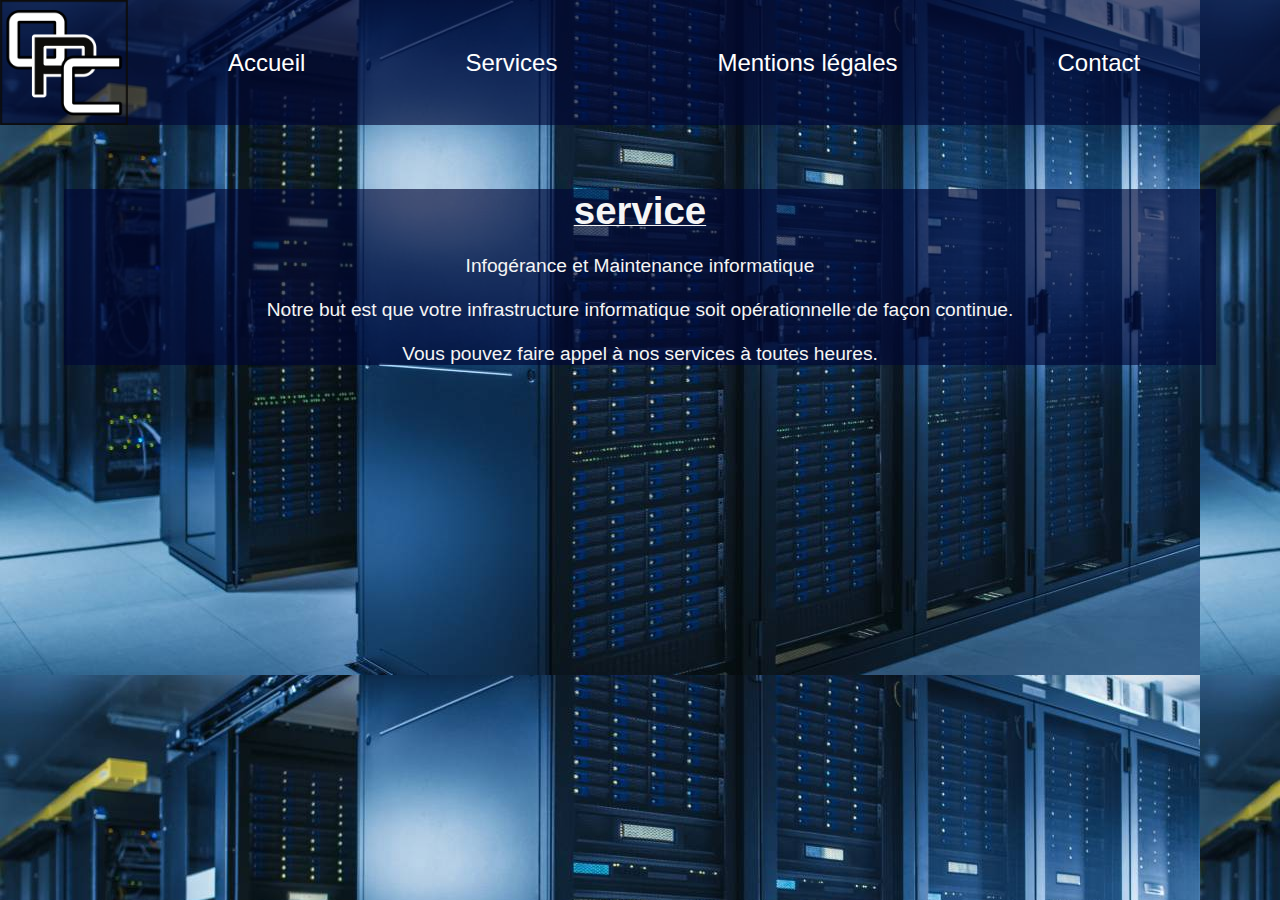
<file: index.html>
<html>
    <head>
        <link rel="stylesheet" href="style.css" type="text/css">
    </head>
        <body>
        <div class="nav-bar"> 
            <a href="index.html" class="OPC" ><img src=OPC.png class="OPC"></a>
            <a href="index.html" class="nav-item first">Accueil</a>
            <a href="Service.html" class="nav-item">Services</a>
            <a href="mentions.html" class="nav-item">Mentions légales</a>
            <a href="contact.html" class="nav-item">Contact</a>
        </div>
        <div class="contenaire">
            <h1>service</h1><br>
            <p2>Infogérance et Maintenance informatique</p2><br>
            <br><p3>Notre but est que votre infrastructure informatique soit opérationnelle de façon continue.</p3><br>
            <br><p4>Vous pouvez faire appel à nos services à toutes heures.</p4>
        </div>
</file>
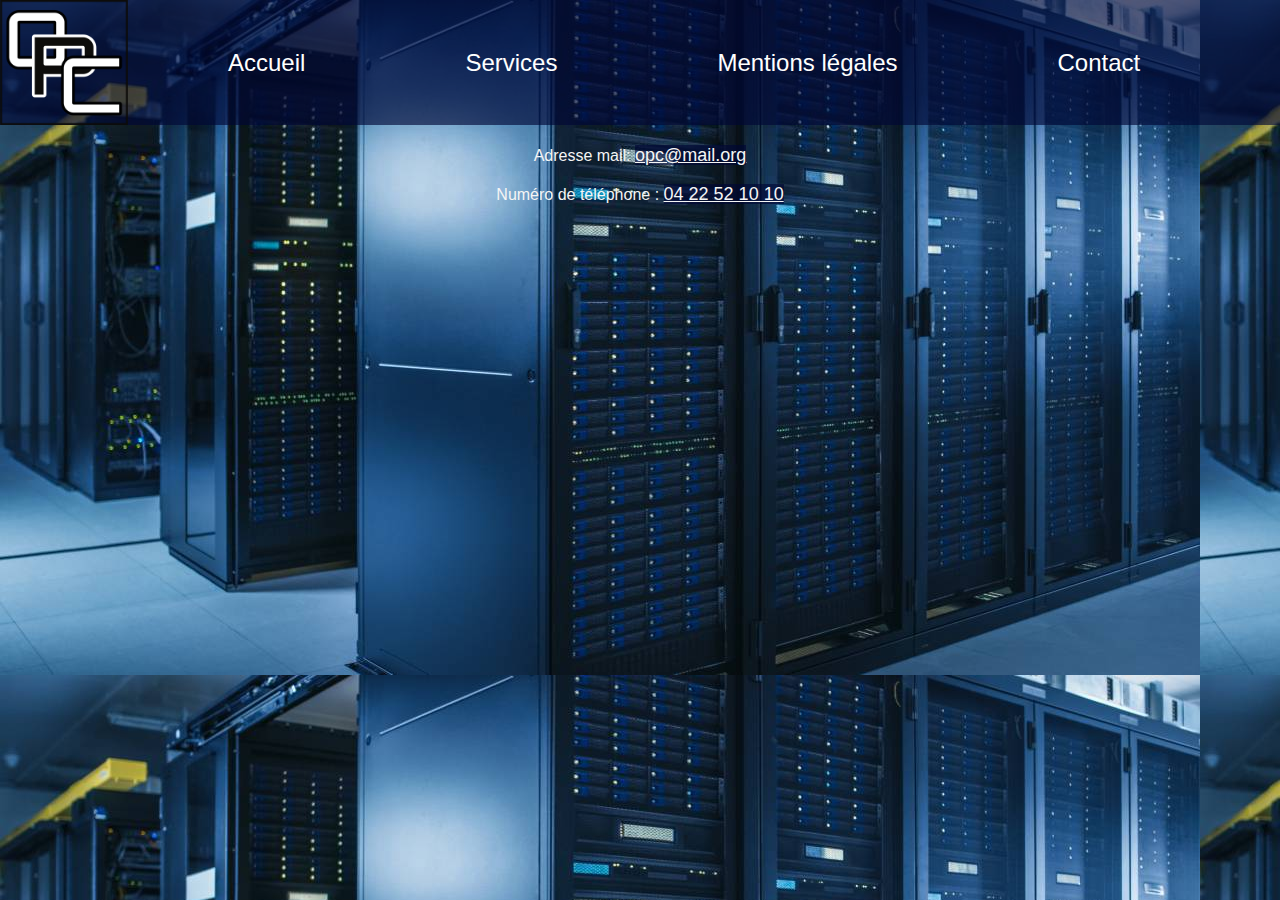
<file: contact.html>
<html>
    <head>
        <link rel="stylesheet" href="style.css" type="text/css">
    </head>
        <body>
        <div class="nav-bar"> 
 
            <a href="index.html" class="OPC" ><img src=OPC.png class="OPC"></a>
            <a href="index.html" class="nav-item first">Accueil</a>
            <a href="Service.html" class="nav-item">Services</a>
            <a href="mentions.html" class="nav-item">Mentions légales</a>
            <a href="contact.html" class="nav-item">Contact</a>
            </div>
            <div class="content">
            <p>Adresse mail: <a href="mailto:opc@mail.org">opc@mail.org</a></p><br>
            <p>Numéro de téléphone : <a href="tel:0422521010">04 22 52 10 10</a></p>
            </div>
</file>
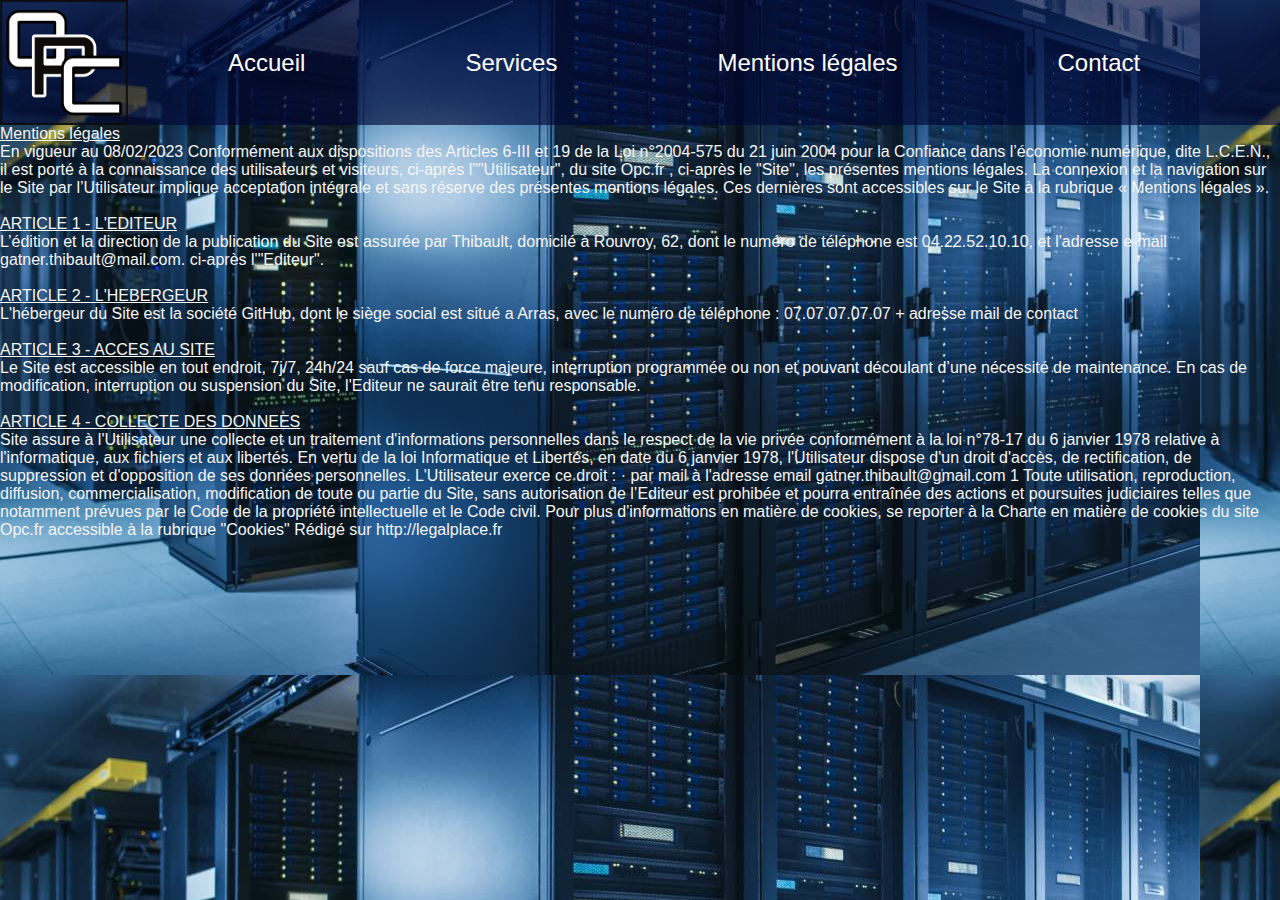
<file: Mentions légales.html>
<html>
    <head>
        <link rel="stylesheet" href="style.css" type="text/css">
    </head>
        <body>
        <div class="nav-bar"> 

            <a href="index.html" class="OPC" ><img src=OPC.png class="OPC"></a>
            <a href="index.html" class="nav-item first">Accueil</a>
            <a href="Service.html" class="nav-item">Services</a>
            <a href="Mentions légales.html" class="nav-item">Mentions légales</a>
            <a href="contact.html" class="nav-item">Contact</a>
        </div>
            <div class="letextelegal">
            <h>Mentions légales</h><br>
 <p> En vigueur au 08/02/2023
Conformément aux dispositions des Articles 6-III et 19 de la Loi n°2004-575 du 21 juin 2004 pour la
Confiance dans l’économie numérique, dite L.C.E.N., il est porté à la connaissance des utilisateurs et
visiteurs, ci-après l""Utilisateur", du site Opc.fr , ci-après le "Site", les présentes mentions légales.
La connexion et la navigation sur le Site par l’Utilisateur implique acceptation intégrale et sans réserve
des présentes mentions légales.
Ces dernières sont accessibles sur le Site à la rubrique « Mentions légales ».</p><br>

<h>ARTICLE 1 - L'EDITEUR</h><br>
 <p>L’édition et la direction de la publication du Site est assurée par Thibault, domicilé à Rouvroy, 62, dont le numéro de téléphone est 04.22.52.10.10, et l'adresse e-mail
gatner.thibault@mail.com.
ci-après l'"Editeur".</p><br>

<h>ARTICLE 2 - L'HEBERGEUR</h><br>
<p>L'hébergeur du Site est la société GitHub, dont le siège social est situé a Arras, avec
le numéro de téléphone : 07.07.07.07.07 + adresse mail de contact</p><br>

<h>ARTICLE 3 - ACCES AU SITE</h><br>
<p>Le Site est accessible en tout endroit, 7j/7, 24h/24 sauf cas de force majeure, interruption
programmée ou non et pouvant découlant d’une nécessité de maintenance.
En cas de modification, interruption ou suspension du Site, l'Editeur ne saurait être tenu responsable.</p><br>

<h>ARTICLE 4 - COLLECTE DES DONNEES</h><br>
<p> Site assure à l'Utilisateur une collecte et un traitement d'informations personnelles dans le respect
de la vie privée conformément à la loi n°78-17 du 6 janvier 1978 relative à l'informatique, aux fichiers
et aux libertés.
En vertu de la loi Informatique et Libertés, en date du 6 janvier 1978, l'Utilisateur dispose d'un droit
d'accès, de rectification, de suppression et d'opposition de ses données personnelles. L'Utilisateur
exerce ce droit :
· par mail à l'adresse email gatner.thibault@gmail.com
1
Toute utilisation, reproduction, diffusion, commercialisation, modification de toute ou partie du Site,
sans autorisation de l’Editeur est prohibée et pourra entraînée des actions et poursuites judiciaires
telles que notamment prévues par le Code de la propriété intellectuelle et le Code civil.
Pour plus d'informations en matière de cookies, se reporter à la Charte en matière de cookies du site
Opc.fr accessible à la rubrique "Cookies"
Rédigé sur http://legalplace.fr</p>
    </div>
        
        </body>
</html>
</file>
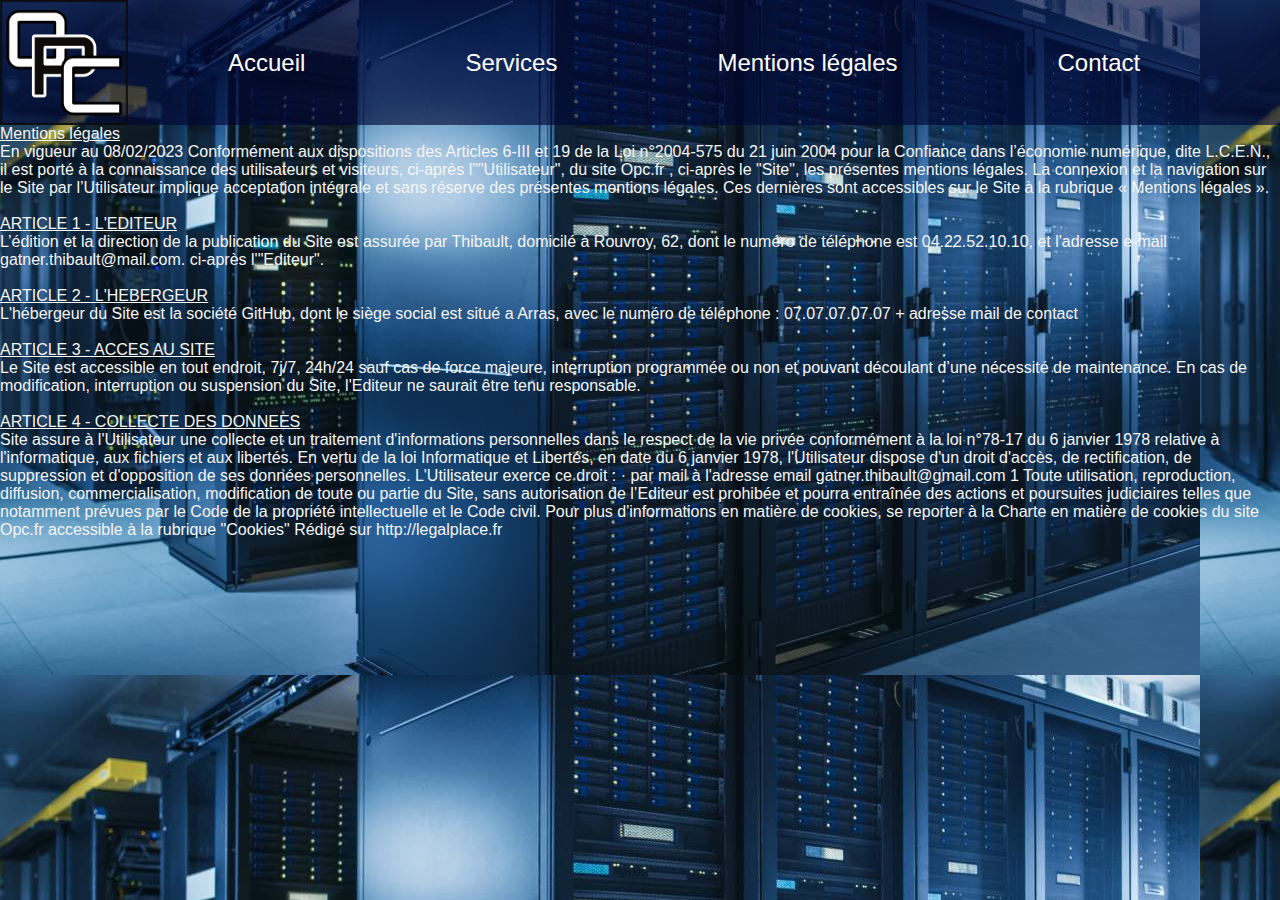
<file: mentions.html>
<html>
    <head>
        <link rel="stylesheet" href="style.css" type="text/css">
    </head>
        <body>
        <div class="nav-bar"> 

            <a href="index.html" class="OPC" ><img src=OPC.png class="OPC"></a>
            <a href="index.html" class="nav-item first">Accueil</a>
            <a href="Service.html" class="nav-item">Services</a>
            <a href="mentions.html" class="nav-item">Mentions légales</a>
            <a href="contact.html" class="nav-item">Contact</a>
        </div>
            <div class="letextelegal">
            <h>Mentions légales</h><br>
 <p> En vigueur au 08/02/2023
Conformément aux dispositions des Articles 6-III et 19 de la Loi n°2004-575 du 21 juin 2004 pour la
Confiance dans l’économie numérique, dite L.C.E.N., il est porté à la connaissance des utilisateurs et
visiteurs, ci-après l""Utilisateur", du site Opc.fr , ci-après le "Site", les présentes mentions légales.
La connexion et la navigation sur le Site par l’Utilisateur implique acceptation intégrale et sans réserve
des présentes mentions légales.
Ces dernières sont accessibles sur le Site à la rubrique « Mentions légales ».</p><br>

<h>ARTICLE 1 - L'EDITEUR</h><br>
 <p>L’édition et la direction de la publication du Site est assurée par Thibault, domicilé à Rouvroy, 62, dont le numéro de téléphone est 04.22.52.10.10, et l'adresse e-mail
gatner.thibault@mail.com.
ci-après l'"Editeur".</p><br>

<h>ARTICLE 2 - L'HEBERGEUR</h><br>
<p>L'hébergeur du Site est la société GitHub, dont le siège social est situé a Arras, avec
le numéro de téléphone : 07.07.07.07.07 + adresse mail de contact</p><br>

<h>ARTICLE 3 - ACCES AU SITE</h><br>
<p>Le Site est accessible en tout endroit, 7j/7, 24h/24 sauf cas de force majeure, interruption
programmée ou non et pouvant découlant d’une nécessité de maintenance.
En cas de modification, interruption ou suspension du Site, l'Editeur ne saurait être tenu responsable.</p><br>

<h>ARTICLE 4 - COLLECTE DES DONNEES</h><br>
<p> Site assure à l'Utilisateur une collecte et un traitement d'informations personnelles dans le respect
de la vie privée conformément à la loi n°78-17 du 6 janvier 1978 relative à l'informatique, aux fichiers
et aux libertés.
En vertu de la loi Informatique et Libertés, en date du 6 janvier 1978, l'Utilisateur dispose d'un droit
d'accès, de rectification, de suppression et d'opposition de ses données personnelles. L'Utilisateur
exerce ce droit :
· par mail à l'adresse email gatner.thibault@gmail.com
1
Toute utilisation, reproduction, diffusion, commercialisation, modification de toute ou partie du Site,
sans autorisation de l’Editeur est prohibée et pourra entraînée des actions et poursuites judiciaires
telles que notamment prévues par le Code de la propriété intellectuelle et le Code civil.
Pour plus d'informations en matière de cookies, se reporter à la Charte en matière de cookies du site
Opc.fr accessible à la rubrique "Cookies"
Rédigé sur http://legalplace.fr</p>
    </div>
        
        </body>
</html>
</file>
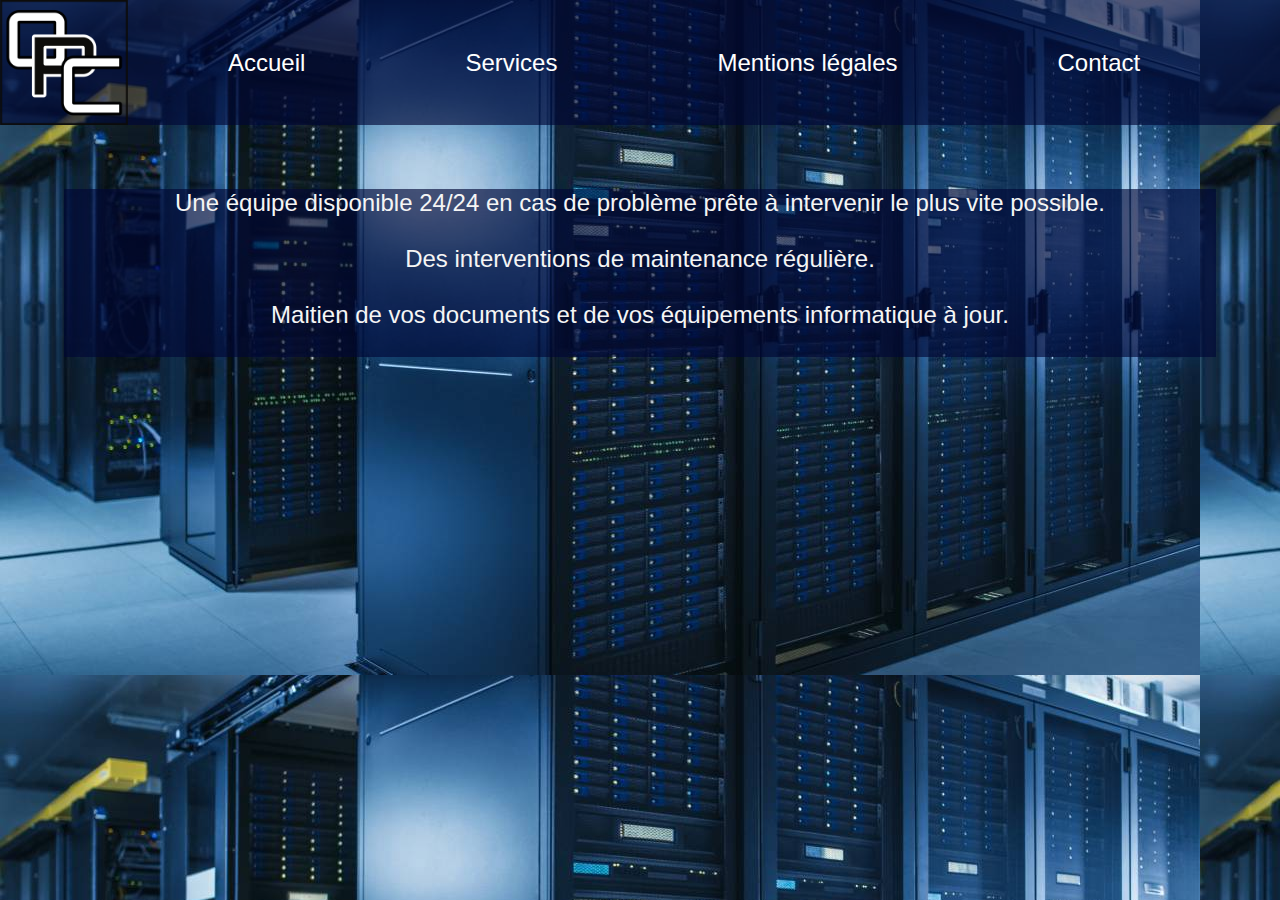
<file: Service.html>
<html>
    <head>
        <link rel="stylesheet" href="style.css" type="text/css">
    </head>
        <body>
        <div class="nav-bar"> 

            <a href="index.html" class="OPC" ><img src=OPC.png class="OPC"></a>
            <a href="index.html" class="nav-item first">Accueil</a>
            <a href="Service.html" class="nav-item">Services</a>
            <a href="mentions.html" class="nav-item">Mentions légales</a>
            <a href="contact.html" class="nav-item">Contact</a>
        </div>
            <div class="service">
            <p>Une équipe disponible 24/24 en cas de problème prête à intervenir le plus vite possible.</p><br>
            <p>Des interventions de maintenance régulière.</p><br>
            <p>Maitien de vos documents et de vos équipements informatique à jour.</p><br>
            </div>
</file>
<file: style.css>
*{
    margin: 0;
    font-family: sans-serif;
}
body{
    background-image:url("serveur.jpeg");
}

.nav-bar{
    display: flex;
    align-items: center;
    background-color: rgba(0, 7, 53, 0.639);
    height: 125px;
    width: 100%;
    position: relative;
}

.nav-item{
    margin-left: 160px;
    font-size: 1.5rem;
    color: white;
    text-decoration: none;
}
.nav-item.first {
    margin-left: 100px;
}

.OPC{
    width: 10%;
    height: 100%;
}

.contenaire{
    margin: 5%;
    background-color:rgba(0, 7, 53, 0.639) ;
    color: whitesmoke;
    text-align: center;
    font-size: larger;
}
.contenaire h1{
    text-decoration: underline solid 1px whitesmoke;
}

.nav-bar a.OPC {
    width: 10%;
}
.nav-bar a.OPC img.OPC{
    width: 100%;
}


.Service{
    color: whitesmoke;
    font-size: x-large;
    margin-top: 10%;
    text-align: center;
    background-color: rgba(0, 7, 53, 0.639);
    margin: 5%;
    
}

.letextelegal{
    color: whitesmoke;   
}

.letextelegal h{
    text-decoration: underline solid 1px white;
}

.content{
    align-items: center;
    justify-content: center;
    text-align: center;
    margin-top: 20px;
    color: whitesmoke;
    text-decoration: none;
}

.content a{
    text-decoration: none;
    color: whitesmoke;
    background-color: rgba(0, 7, 53, 0.639);
    text-decoration: underline solid 1px whitesmoke;
    background-color: rgba(0, 7, 53, 0.639);
    font-size: large;
}
</file>
